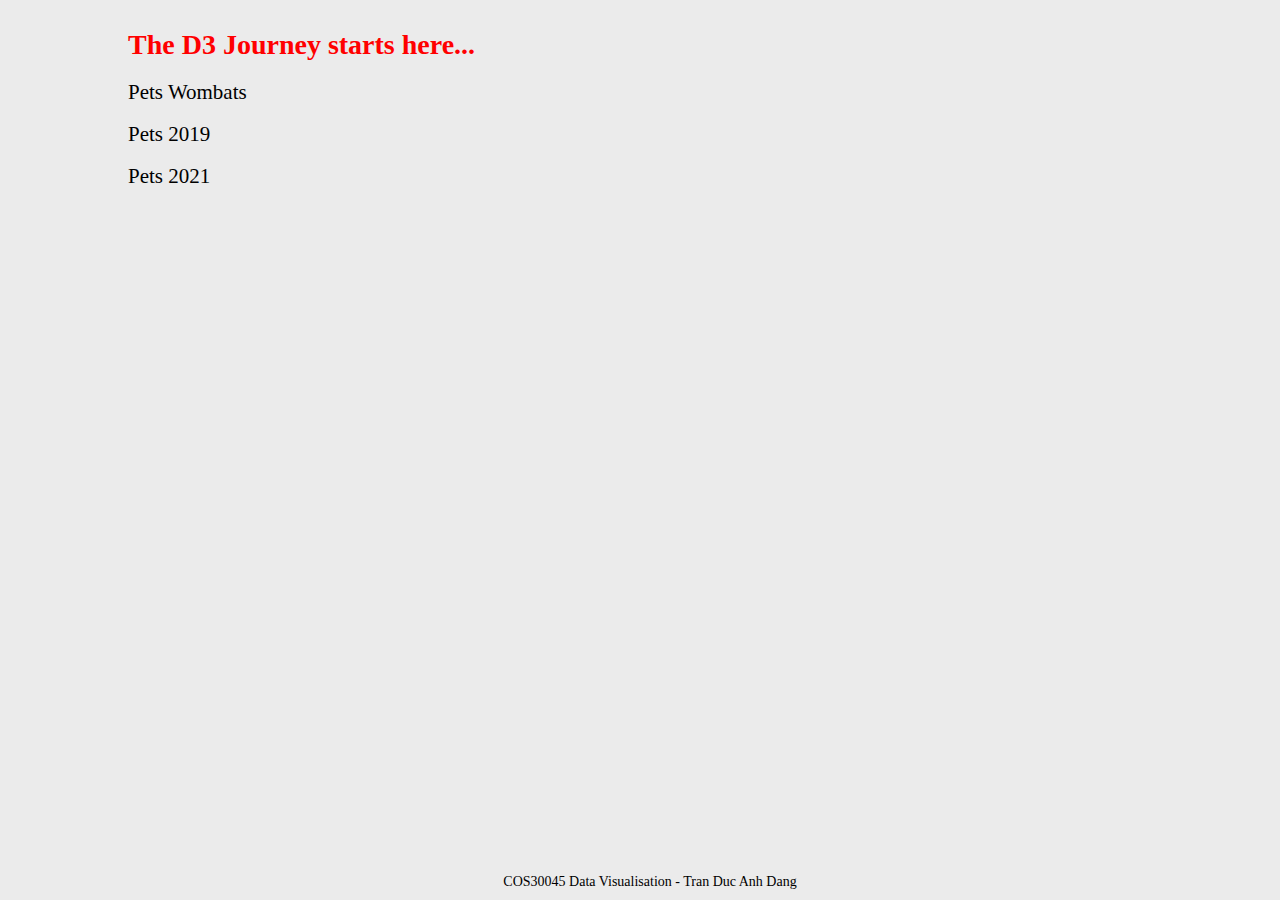
<file: Lab 2/Site/index.html>
<!DOCTYPE html>
<html lang="en">

<head>
	<meta charset="UTF-8"/>
	<meta name="description"	content="Data Visualisation Exercise 1"/>
	<meta name="keywords"		  content="HTML, CSS"/>
	<meta name="author"			  content="Tran Duc Anh Dang"/>

	<title>Task 1.1 HTML and CSS Demo Page</title>
	<link rel="stylesheet" type="text/css" href="style.css">
    <script src="https://d3js.org/d3.v7.min.js"></script>
	<script src="javascript/script.js"></script>


</head>

<body>
    <h1>The D3 Journey starts here...</h1>

	<div id="paragraphtext"></div>
	<div id="chart1"></div>
	<div id="chart2"></div>
	<h2>Pets Wombats</h2>
	<div id="wombat"></div>
	<h2>Pets 2019</h2>
	<div id="pets19"></div>
	<h2>Pets 2021</h2>
	<div id="pets21"></div>


	<footer>COS30045 Data Visualisation - Tran Duc Anh Dang</footer>

</body>
</html>
</file>
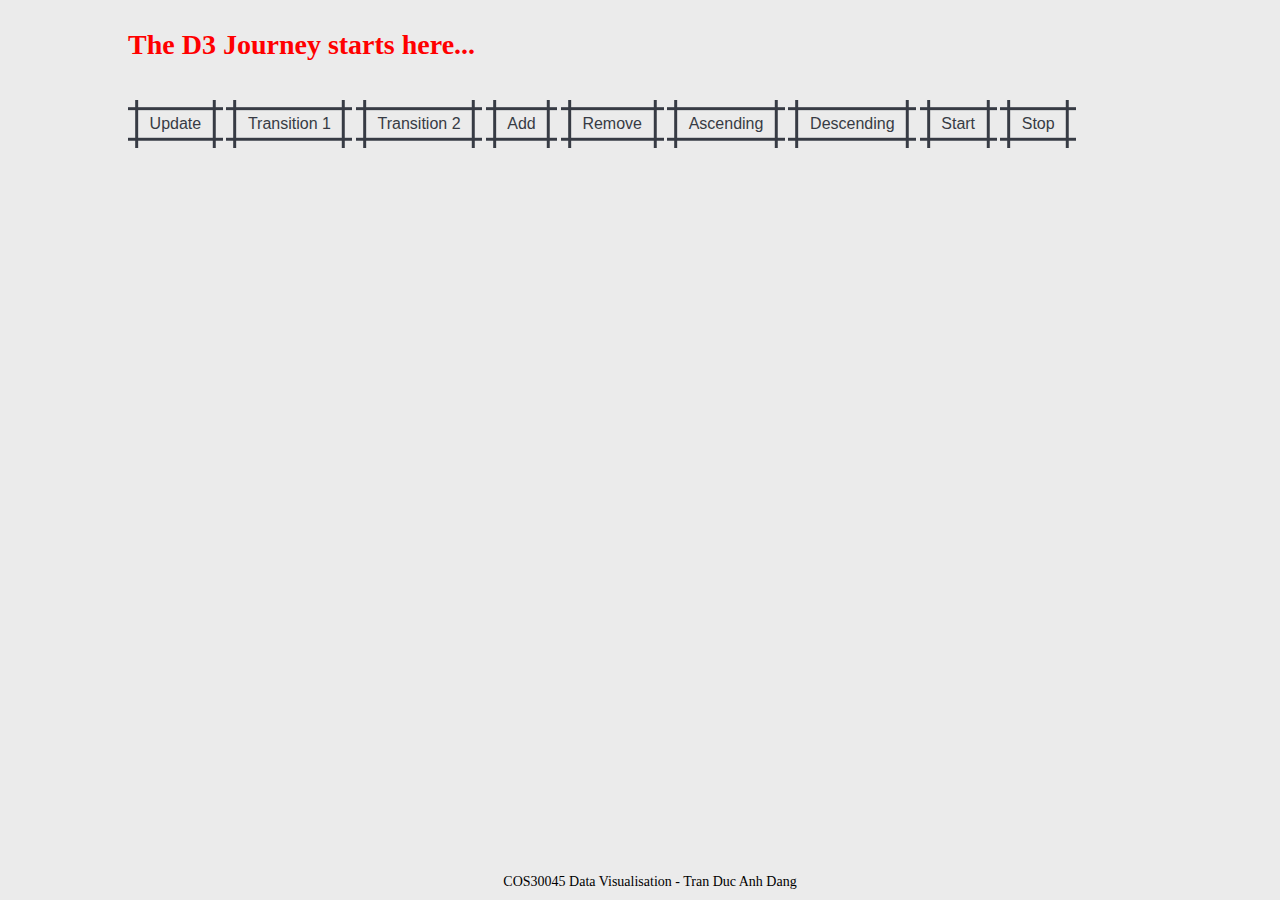
<file: Lab 5/Site/index.html>
<!DOCTYPE html>
<html lang="en">

<head>
	<meta charset="UTF-8"/>
	<meta name="description"	content="Data Visualisation Exercise 1"/>
	<meta name="keywords"		  content="HTML, CSS"/>
	<meta name="author"			  content="Tran Duc Anh Dang"/>

	<title>Task 1.1 HTML and CSS Demo Page</title>
	<link rel="stylesheet" type="text/css" href="style.css">
    <script src="https://d3js.org/d3.v7.min.js"></script>
	<script src="javascript/script.js"></script>


</head>

<body>
    <h1>The D3 Journey starts here...</h1>
	<button id="updateBtn">Update</button>
	<button id="trans1">Transition 1</button>
	<button id="trans2">Transition 2</button>
	<button id="add">Add</button>
	<button id="remove">Remove</button>
	<button id="ass">Ascending</button>
	<button id="des">Descending</button>
	<button id="start">Start</button>
	<button id="stop">Stop</button>
	<div id="chart1"></div>
	<footer>COS30045 Data Visualisation - Tran Duc Anh Dang</footer>

</body>
</html>
</file>
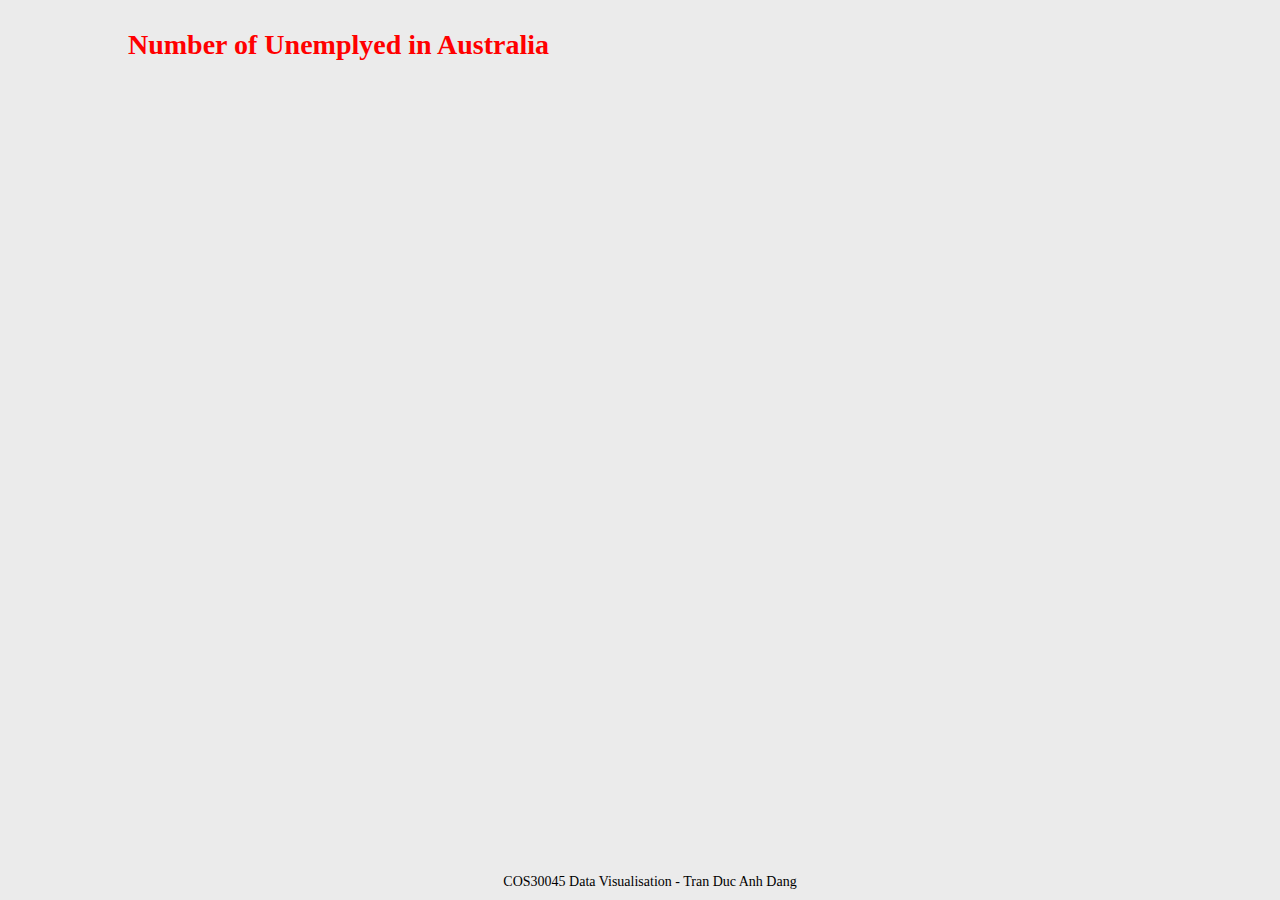
<file: Lab 7/Site/index.html>
<!DOCTYPE html>
<html lang="en">

<head>
	<meta charset="UTF-8"/>
	<meta name="description"	content="Data Visualisation Exercise 1"/>
	<meta name="keywords"		  content="HTML, CSS"/>
	<meta name="author"			  content="Tran Duc Anh Dang"/>

	<title>Lab 7</title>
	<link rel="stylesheet" type="text/css" href="style.css">
    <script src="https://d3js.org/d3.v7.min.js"></script>
	<script src="javascript/script.js"></script>


</head>

<body>
    <h1>Number of Unemplyed in Australia</h1>

	<div id="paragraphtext"></div>
	<div id="chart"></div>
	<div id="pie-chart"></div>
	<div id="stacked-chart"></div>

	<footer>COS30045 Data Visualisation - Tran Duc Anh Dang</footer>

</body>
</html>
</file>
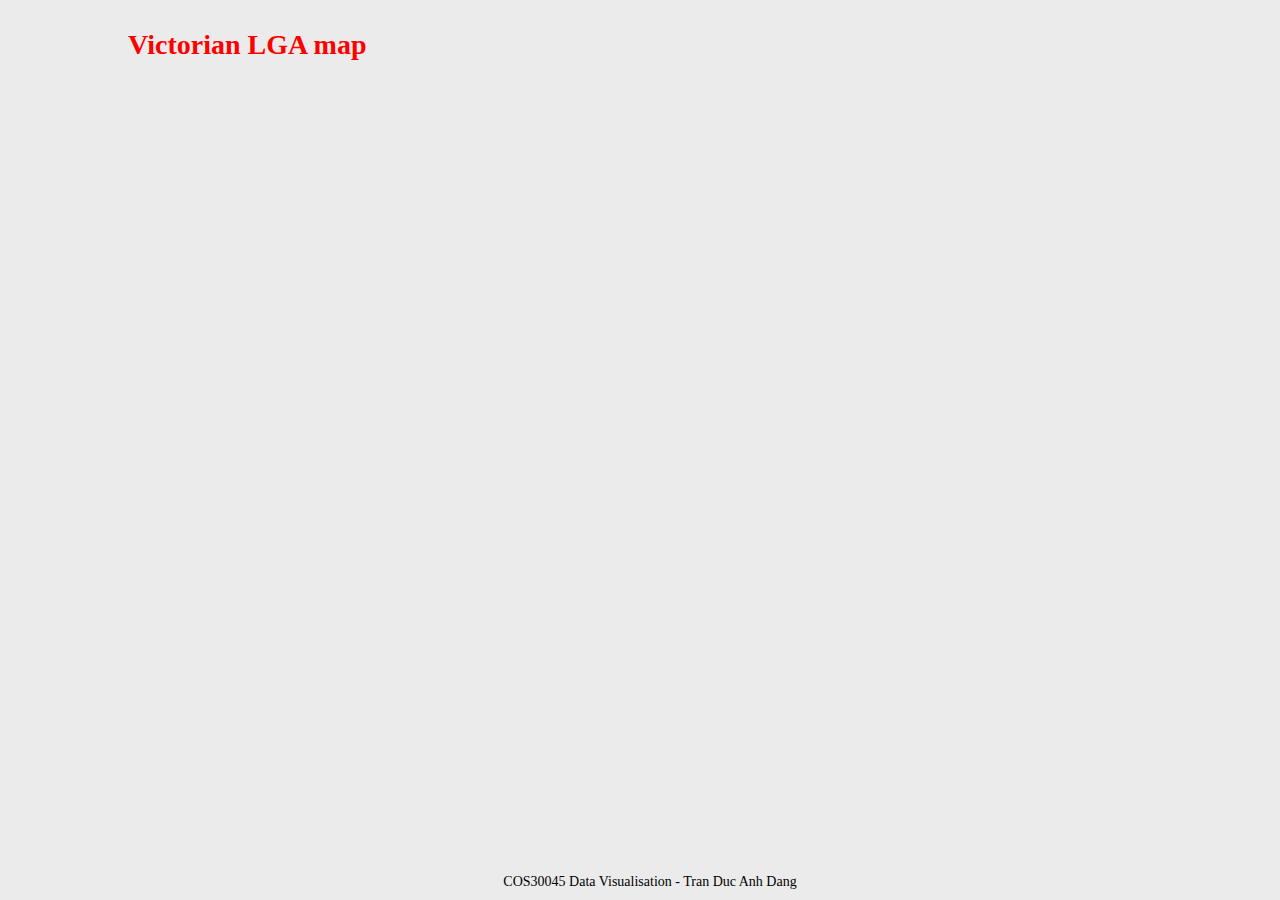
<file: Lab 8/Site/index.html>
<!DOCTYPE html>
<html lang="en">

<head>
	<meta charset="UTF-8"/>
	<meta name="description"	content="Data Visualisation Exercise 1"/>
	<meta name="keywords"		  content="HTML, CSS"/>
	<meta name="author"			  content="Tran Duc Anh Dang"/>

	<title>Lab 8</title>
	<link rel="stylesheet" type="text/css" href="style.css">
    <script src="https://d3js.org/d3.v7.min.js"></script>
	<script src="javascript/script.js"></script>


</head>

<body>
	
    <h1>Victorian LGA map</h1>

	<div id="chart"></div>
	<div id="tooltip" style="position: absolute; visibility: hidden;"></div>


	<footer>COS30045 Data Visualisation - Tran Duc Anh Dang</footer>

</body>
</html>
</file>
<file: Lab 2/Site/style.css>
html {
	scroll-behavior: smooth;
  }

body{
	margin:auto;
	margin-bottom: 50px;
	width:1024px;
	padding:10px;
	background-color:#ebebeb;
	font-size:14px;
	font-family:Verdana;
}

h1 {
	font-style: bold;
	color: red;
}

h2 {
	font-weight: normal;
}

.image-container {
	display: flex; /* Set the container to use flexbox layout */
	justify-content: space-evenly; /* Distribute the images evenly along the container */
	margin-bottom: 3%;
}
.image {
	/* Set the width of each image */
	max-width: 15%;
	max-height: auto;
}

.table-image{
	display: block;
	margin: auto;
	max-width: 40%;
}

figure {
	display: block;
	text-align: center;
	margin: 5px; /* adjust as needed */
}
figure img {
	vertical-align: top;
	max-width: 100%;
}
figure figcaption {
	text-align: center;
	font-style: italic;
}
  
footer {
	position: fixed;
	left: 0;
	bottom: 0;
	width: 100%;
	background-color:#ebebeb;
	text-align: center;
	padding: 10px;
}

.button-container{
	display: flex;
  	justify-content: space-evenly;
  	align-items: center;
}

button {
  --b: 3px;   /* border thickness */
  --s: .45em; /* size of the corner */
  --color: #373B44;
  margin-top: 2%;
  margin-bottom: 2%;
  
  padding: calc(.5em + var(--s)) calc(.9em + var(--s));
  color: var(--color);
  --_p: var(--s);
  background:
    conic-gradient(from 90deg at var(--b) var(--b),#0000 90deg,var(--color) 0)
    var(--_p) var(--_p)/calc(100% - var(--b) - 2*var(--_p)) calc(100% - var(--b) - 2*var(--_p));
  transition: .3s linear, color 0s, background-color 0s;
  outline: var(--b) solid #0000;
  outline-offset: .6em;
  font-size: 16px;

  border: 0;

  user-select: none;
  -webkit-user-select: none;
  touch-action: manipulation;
}

button:hover,
button:focus-visible{
  --_p: 0px;
  outline-color: var(--color);
  outline-offset: .05em;
}

button:active {
  background: var(--color);
  color: #fff;
}
</file>
<file: Lab 5/Site/style.css>
html {
	scroll-behavior: smooth;
  }

body{
	margin:auto;
	margin-bottom: 50px;
	width:1024px;
	padding:10px;
	background-color:#ebebeb;
	font-size:14px;
	font-family:Verdana;
}

h1 {
	font-style: bold;
	color: red;
}

h2 {
	font-weight: normal;
}

.image-container {
	display: flex; /* Set the container to use flexbox layout */
	justify-content: space-evenly; /* Distribute the images evenly along the container */
	margin-bottom: 3%;
}
.image {
	/* Set the width of each image */
	max-width: 15%;
	max-height: auto;
}

.table-image{
	display: block;
	margin: auto;
	max-width: 40%;
}

figure {
	display: block;
	text-align: center;
	margin: 5px; /* adjust as needed */
}
figure img {
	vertical-align: top;
	max-width: 100%;
}
figure figcaption {
	text-align: center;
	font-style: italic;
}
  
footer {
	position: fixed;
	left: 0;
	bottom: 0;
	width: 100%;
	background-color:#ebebeb;
	text-align: center;
	padding: 10px;
}

.button-container{
	display: flex;
  	justify-content: space-evenly;
  	align-items: center;
}

button {
  --b: 3px;   /* border thickness */
  --s: .45em; /* size of the corner */
  --color: #373B44;
  margin-top: 2%;
  margin-bottom: 2%;
  
  padding: calc(.5em + var(--s)) calc(.9em + var(--s));
  color: var(--color);
  --_p: var(--s);
  background:
    conic-gradient(from 90deg at var(--b) var(--b),#0000 90deg,var(--color) 0)
    var(--_p) var(--_p)/calc(100% - var(--b) - 2*var(--_p)) calc(100% - var(--b) - 2*var(--_p));
  transition: .3s linear, color 0s, background-color 0s;
  outline: var(--b) solid #0000;
  outline-offset: .6em;
  font-size: 16px;

  border: 0;

  user-select: none;
  -webkit-user-select: none;
  touch-action: manipulation;
}

button:hover,
button:focus-visible{
  --_p: 0px;
  outline-color: var(--color);
  outline-offset: .05em;
}

button:active {
  background: var(--color);
  color: #fff;
}
</file>
<file: Lab 7/Site/style.css>
html {
	scroll-behavior: smooth;
  }

body{
	margin:auto;
	margin-bottom: 50px;
	width:1024px;
	padding:10px;
	background-color:#ebebeb;
	font-size:14px;
	font-family:Verdana;
}

h1 {
	font-style: bold;
	color: red;
}

h2 {
	font-weight: normal;
}

.image-container {
	display: flex; /* Set the container to use flexbox layout */
	justify-content: space-evenly; /* Distribute the images evenly along the container */
	margin-bottom: 3%;
}
.image {
	/* Set the width of each image */
	max-width: 15%;
	max-height: auto;
}

.table-image{
	display: block;
	margin: auto;
	max-width: 40%;
}

figure {
	display: block;
	text-align: center;
	margin: 5px; /* adjust as needed */
}
figure img {
	vertical-align: top;
	max-width: 100%;
}
figure figcaption {
	text-align: center;
	font-style: italic;
}
  
footer {
	position: fixed;
	left: 0;
	bottom: 0;
	width: 100%;
	background-color:#ebebeb;
	text-align: center;
	padding: 10px;
}

.button-container{
	display: flex;
  	justify-content: space-evenly;
  	align-items: center;
}

button {
  --b: 3px;   /* border thickness */
  --s: .45em; /* size of the corner */
  --color: #373B44;
  margin-top: 2%;
  margin-bottom: 2%;
  
  padding: calc(.5em + var(--s)) calc(.9em + var(--s));
  color: var(--color);
  --_p: var(--s);
  background:
    conic-gradient(from 90deg at var(--b) var(--b),#0000 90deg,var(--color) 0)
    var(--_p) var(--_p)/calc(100% - var(--b) - 2*var(--_p)) calc(100% - var(--b) - 2*var(--_p));
  transition: .3s linear, color 0s, background-color 0s;
  outline: var(--b) solid #0000;
  outline-offset: .6em;
  font-size: 16px;

  border: 0;

  user-select: none;
  -webkit-user-select: none;
  touch-action: manipulation;
}

button:hover,
button:focus-visible{
  --_p: 0px;
  outline-color: var(--color);
  outline-offset: .05em;
}

button:active {
  background: var(--color);
  color: #fff;
}

.line {
	stroke: slategray;
	stroke-width: 0.5;
	fill: none;
}
.area {
	fill: slategray;
}
</file>
<file: Lab 8/Site/style.css>
html {
	scroll-behavior: smooth;
  }

body{
	margin:auto;
	margin-bottom: 50px;
	width:1024px;
	padding:10px;
	background-color:#ebebeb;
	font-size:14px;
	font-family:Verdana;
}

h1 {
	font-style: bold;
	color: red;
}

h2 {
	font-weight: normal;
}

.image-container {
	display: flex; /* Set the container to use flexbox layout */
	justify-content: space-evenly; /* Distribute the images evenly along the container */
	margin-bottom: 3%;
}
.image {
	/* Set the width of each image */
	max-width: 15%;
	max-height: auto;
}

.table-image{
	display: block;
	margin: auto;
	max-width: 40%;
}

figure {
	display: block;
	text-align: center;
	margin: 5px; /* adjust as needed */
}
figure img {
	vertical-align: top;
	max-width: 100%;
}
figure figcaption {
	text-align: center;
	font-style: italic;
}
  
footer {
	position: fixed;
	left: 0;
	bottom: 0;
	width: 100%;
	background-color:#ebebeb;
	text-align: center;
	padding: 10px;
}

.button-container{
	display: flex;
  	justify-content: space-evenly;
  	align-items: center;
}

button {
  --b: 3px;   /* border thickness */
  --s: .45em; /* size of the corner */
  --color: #373B44;
  margin-top: 2%;
  margin-bottom: 2%;
  
  padding: calc(.5em + var(--s)) calc(.9em + var(--s));
  color: var(--color);
  --_p: var(--s);
  background:
    conic-gradient(from 90deg at var(--b) var(--b),#0000 90deg,var(--color) 0)
    var(--_p) var(--_p)/calc(100% - var(--b) - 2*var(--_p)) calc(100% - var(--b) - 2*var(--_p));
  transition: .3s linear, color 0s, background-color 0s;
  outline: var(--b) solid #0000;
  outline-offset: .6em;
  font-size: 16px;

  border: 0;

  user-select: none;
  -webkit-user-select: none;
  touch-action: manipulation;
}

button:hover,
button:focus-visible{
  --_p: 0px;
  outline-color: var(--color);
  outline-offset: .05em;
}

button:active {
  background: var(--color);
  color: #fff;
}

.line {
	stroke: slategray;
	stroke-width: 0.5;
	fill: none;
}
.area {
	fill: slategray;
}
</file>
